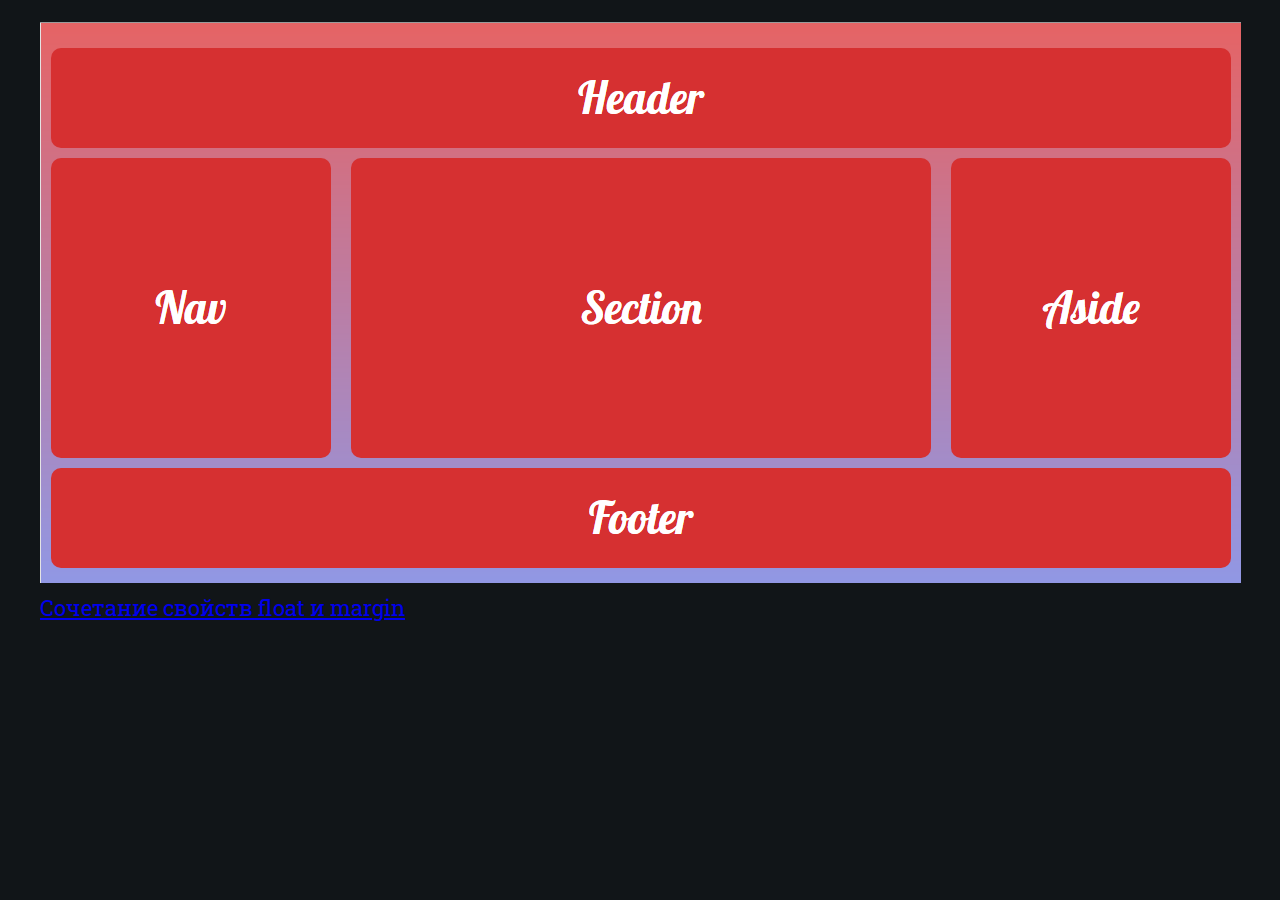
<file: index.html>
<!doctype html>
<html class="no-js" lang="">
    <head>
        <meta charset="utf-8">
        <meta http-equiv="X-UA-Compatible" content="IE=edge,chrome=1">
        <title></title>
        <meta name="description" content="">
        <meta name="viewport" content="width=device-width, initial-scale=1">
        <link rel="apple-touch-icon" href="apple-touch-icon.png">

        <link rel="stylesheet" href="css/normalize.css">
        <link rel="stylesheet" href="css/style.css">
        <link rel="stylesheet" href="https://use.fontawesome.com/releases/v5.2.0/css/all.css" integrity="sha384-hWVjflwFxL6sNzntih27bfxkr27PmbbK/iSvJ+a4+0owXq79v+lsFkW54bOGbiDQ" crossorigin="anonymous">
    </head>
    <body>
<div class="wrap">
<a href="layout.html">
<figure>
<img src="img/screenshot_1.png">
<figcaption>Cочетание свойств float и margin</figcaption>
</figure>
</a>
</div>        
<script src="//ajax.googleapis.com/ajax/libs/jquery/3.3.1/jquery.min.js"></script>
<script>window.jQuery || document.write('<script src="js/jquery-3.3.1.min.js"><\/script>')</script>
</body>
</html>
</file>
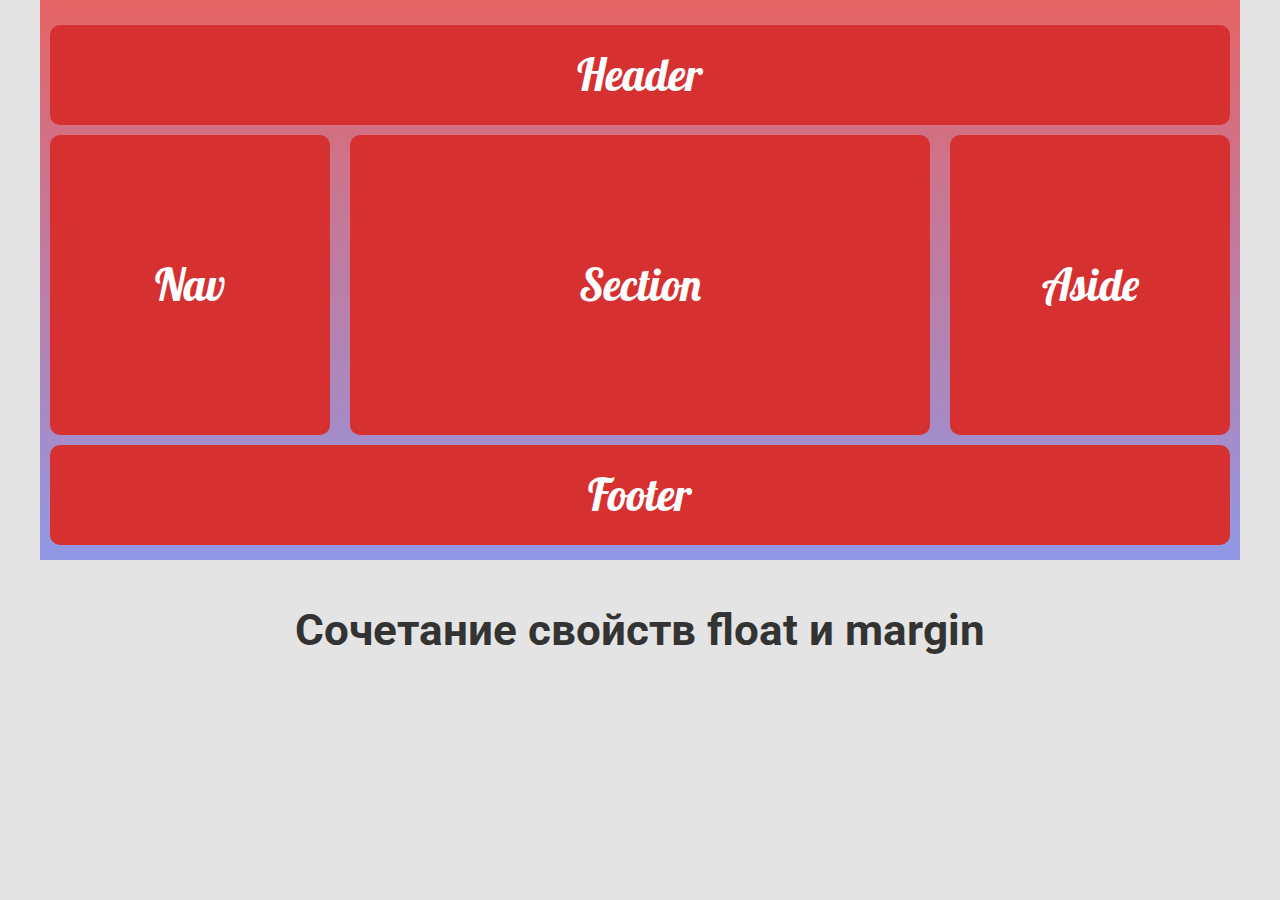
<file: layout.html>
<!doctype html>
<html class="no-js" lang="">
    <head>
        <meta charset="utf-8">
        <meta http-equiv="X-UA-Compatible" content="IE=edge,chrome=1">
        <title></title>
        <meta name="description" content="">
        <meta name="viewport" content="width=device-width, initial-scale=1">
        <link rel="apple-touch-icon" href="apple-touch-icon.png">

        <link rel="stylesheet" href="css/normalize.css">
        <link rel="stylesheet" href="css/layouts.css">
</head>
<body>
<div class="wrap">
<header><div class="demo"><p class="center">Header</p></div></header>
<nav><div class="demo"><p class="center">Nav</p></div></nav>
<aside><div class="demo"><p class="center">Aside</p></div></aside>
<section><div class="demo"><p class="center">Section</p></div></section>
<footer><div class="demo"><p class="center">Footer</p></div></footer>
</div>
<h2 class="h2">Cочетание свойств float и margin</h2>
</body>
</html>
</file>
<file: css/style.css>
@import url('https://fonts.googleapis.com/css?family=Roboto|Roboto+Slab');
/* ==========================================================================
  Typography -Typebase.css
   ========================================================================== */
*,
*::before,
*::after {
  box-sizing: border-box;
}
   html {
    /* Change default typefaces here */
    font-family: 'Roboto Slab', serif;
    font-size: 137.5%;
    font-weight: 400;
    line-height: 1.5;
    color: #eaeaed;
    background-color: #111518;
    -webkit-font-smoothing: antialiased;
  }
  
header {
  background-color: #111518;
  color: #031924;
}

  ul.nav{ 
    float: right;
    padding: 0;
    margin: 0;
    list-style: none;
  }
  .nav li {
    background-color: #111518;
    border-bottom:5px solid #031924;
    color: #ffffff;
    display:block;
    float: left;
  ;
  }
  .nav li:hover {
    border-bottom:5px solid #060607;
    background-color: #111518;
    color: white;
  }
.nav a {
  color:#ffffff;
  display: block;
  padding: 15px 10px;
  text-decoration: none;
}
</file>
<file: css/layouts.css>
@import url('https://fonts.googleapis.com/css?family=Lobster|Roboto|Roboto+Slab');
*,
*::before,
*::after {
  box-sizing: border-box;
}
.clearfix:after {
  visibility: hidden;
  display: block;
  font-size: 0;
  content: " ";
  clear: both;
  height: 0;
}
.clearfix { display: inline-block; }
/* start commented backslash hack \*/
* html .clearfix { height: 1%; }
.clearfix { display: block; }
html {
    /* Change default typefaces here */
    font-family: 'Lobster', cursive;
    font-size: 137.5%;
    font-weight: 400;
    line-height: 1.5;
    color: #eaeaed;
    background-color: #e4e4e4;
    -webkit-font-smoothing: antialiased;
  }
.wrap {
    background: linear-gradient(#e66465, #9198e5);
    margin: auto;
    padding: 15px 0 15px 0;
    width: 1200px;
}

header {
    height: 100px;
}
nav {
    height: 300px;
    width: 300px;
    float:left;
}
section {
    margin-left: 300px;
    margin-right: 300px;
    height: 300px;
    width: 600px;

}
aside {
    float: right;
    height:300px;
    width: 300px;
}
footer {
    height: 100px;

}
header, nav, section, aside, footer {
}
.demo {
    background-color: #d63031;
    border-radius: 10px;
    color: #fff;
    font-size: 2rem;
    margin: 10px;
    height:100%;
    position: relative;
}
.center {
    margin: 0;
    position: absolute;
    top: 50%;
    left: 50%;
    margin-right: -50%;
    transform: translate(-50%, -50%)
}
.h2 {
    color: #333;
    text-align: center;
    font-family: 'Roboto', serif;
    font-size: 2rem;
}
</file>
